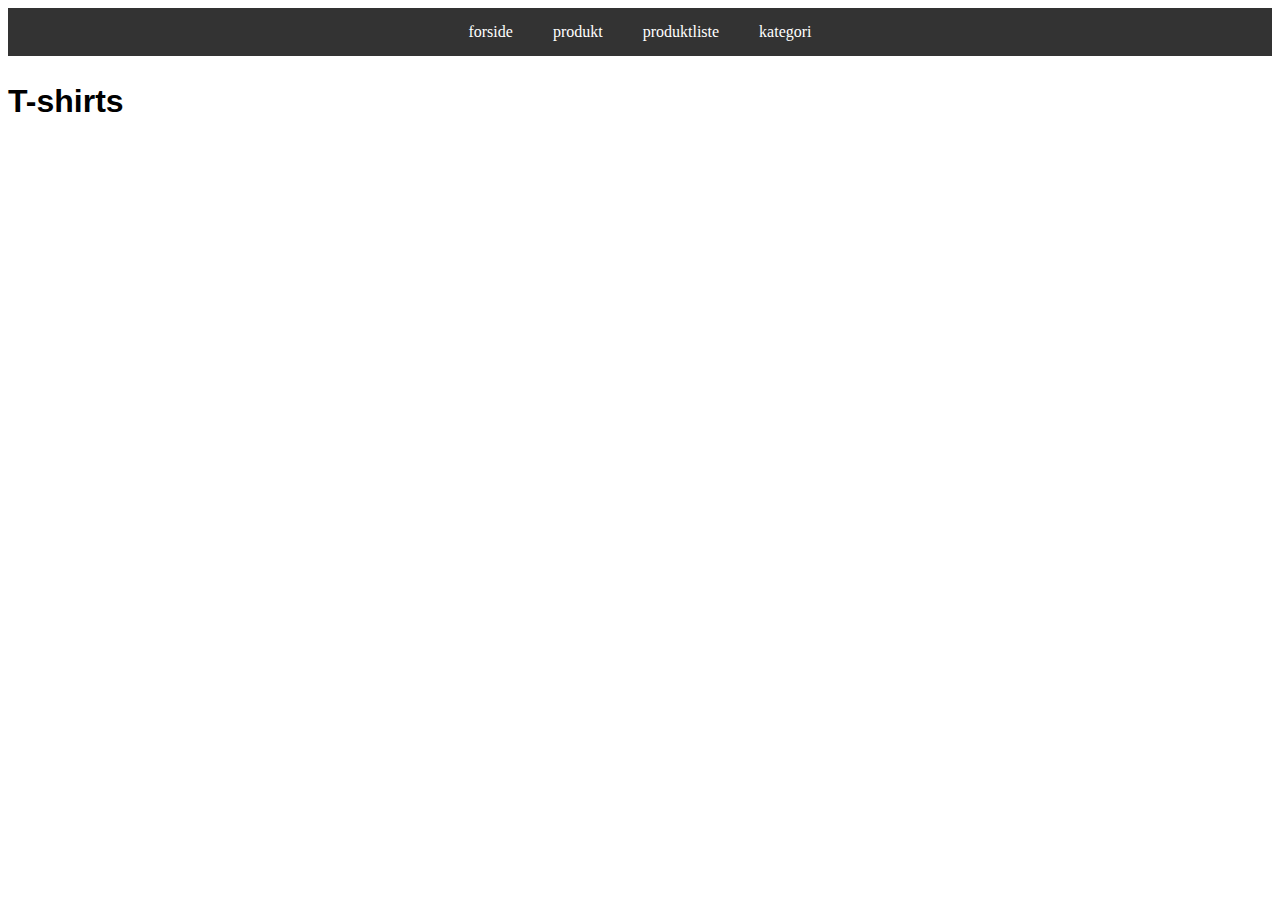
<file: produktliste.html>
<!DOCTYPE html>
<html lang="en">

<head>
    <meta charset="UTF-8">
    <meta name="viewport" content="width=device-width, initial-scale=1.0">
    <title>produktliste</title>
    <link rel="stylesheet" href="style.css">
</head>

<body>
    <nav class="navbar">
        <ul class="nav-list">
            <li><a href="index.html" id="index">forside</a></li>
            <li><a href="produkt.html" id="produkt">produkt</a></li>
            <li><a href="produktliste.html" id="option3">produktliste</a></li>
            <li><a href="kategori.html" id="exit">kategori</a></li>
        </ul>
    </nav>


    <main>
        <h2>T-shirts</h2>
        <template id="ProductTemplate">
            <article class="Product">
                <img src="https://kea-alt-del.dk/t7/images/webp/640/1573.webp"
                    alt="Sahara Team India Fanwear Round Neck Jersey" />
                <h3>Sahara Team India Fanwear Round Neck Jersey</h3>
                <p class="subtle">Tshirts | Nike</p>
                <p class="price">DKK 1595.-</p>
                <a href="produkt.html">Read more</a>


            </article>
        </template>
        <!--- <article class="Product OnSale">
      <img
        src="https://kea-alt-del.dk/t7/images/webp/640/1164.webp"
        alt="Blue T20 Indian cricket jersey"
      />
      <h3>Blue T20 Indian cricket jersey</h3>
      <p class="subtle">Tshirts | Nike</p>
      <p class="price"></p>
        <div class="discounted">
          <p>On Sale</p>
          <p>-34%</p>
          <p>Now DKK 1560,-</p>
          
        </div>
      <a href="produkt.html">Read more</a>
    </article>
        <article class="Product SoldOut">
      <img
        src="https://kea-alt-del.dk/t7/images/webp/640/1164.webp"
        alt="Blue T20 Indian cricket jersey"
      />
      <h3>Blue T20 Indian cricket jersey</h3>
      <p class="subtle">Tshirts | Nike</p>
      <p class="price"> </p>
        <div class="soldOut">
          <p>Sold Out-</p>
        </div>
      <a href="produkt.html">Read more</a>
    </article>
        <article class="Product onSale solOut">
      <img
        src="https://kea-alt-del.dk/t7/images/webp/640/1164.webp"
        alt="Blue T20 Indian cricket jersey"
      />
      <h3>Blue T20 Indian cricket jersey</h3>
      <p class="subtle">Tshirts | Nike</p>
      <p class="price">
        <div class="discounted">
          <p>-34%</p>
          <p>Now DKK 1560,-</p>
        </div>
      </p>
        <div class="soldOut">
          <p>Sold Out-</p>
        </div>
      <a href="produkt.html">Read more</a>
    </article> 
    -->
    </main>

    <script src="priduct.js"></script>
</body>

</html>
</file>
<file: style.css>
p {
  font-size: 20px;
}

/******** navigation *********/
.navbar {
  background-color: #333;
  color: #fff;
}

.nav-list {
  list-style-type: none;
  margin: 0;
  padding: 0;
  display: flex;
  justify-content: center;
}

.nav-list li {
  margin: 0;
  padding: 15px 20px;
}

.nav-list li a {
  text-decoration: none;
  color: #fff;
}

.nav-list li a:hover {
  background-color: #555;
}

/******** kategori *********/

header {
  background-color: #333;
  color: #fff;
  text-align: center;
  padding: 20px;
}

.kategori-list {
  max-width: 800px;
  margin: 0 auto;
  padding: 60px;
  display: flex;
  justify-content: center;
}

.kategori-list ul {
  grid-template-columns: 1fr 1fr 1fr 1fr;
  display: grid;
  gap: 7%;
  list-style: none;
  padding: 0;
  margin-left: -15%;
}

.kategori-list li {
  margin: 10px 0;
}

.kategori-list a {
  text-decoration: none;
  color: #333;
  display: inline-block;
  padding: 20px 70px;
  background-color: #f5eeee;
  border: 1px solid #ccc;
  border-radius: 4px;
  transition: background-color 0.3s, color 0.3s;
}

.kategori-list a:hover {
  background-color: #ccc;
  color: #000;
}

/*  */

h1 {
  font-family: "Segoe UI", Tahoma, Geneva, Verdana, sans-serif;
  font-size: 400%;
  text-align: center;
}

h2 {
  font-family: "Segoe UI", Tahoma, Geneva, Verdana, sans-serif;
  font-size: 200%;
}

h3 {
  font-family: Arial, Helvetica, sans-serif;
}

.info {
  display: flex;
  justify-content: space-between;
  max-width: 50%;
}

.produkt {
  padding-bottom: 6%;
}

.produkt-info {
  gap: 20px;
}

.grid_01 {
  display: grid;
  grid-template-columns: 2fr 1fr;
}

/* .produkt2 {
  position: relative;
} */

button {
  height: 60px;
  width: auto;
  margin-right: -67%;
}

.produkt_udsolgt {
  position: relative;
}

.udsolgt {
  position: absolute;
  top: 10px;
  background-color: #e11212d0;
  color: #fff;
  padding: 20px;
  border-radius: 3px;
  font-weight: bold;
  font-size: 20px;
}

.button_udsolgt {
  text-decoration: none;
  color: #3333332d;
  display: inline-block;
  background-color: #c4c4c4;
  border: 1px solid #3b3b3b;
  border-radius: 4px;
  transition: background-color 0.3s, color 0.3s;
  height: 60px;
  width: auto;
}

.produkt_udsalg {
  position: relative;
}

.button_udsalg {
  text-decoration: none;
  color: #3333332d;
  display: inline-block;
  background-color: #c4c4c4;
  border: 1px solid #3b3b3b;
  border-radius: 4px;
  transition: background-color 0.3s, color 0.3s;
  height: 90px;
  width: auto;
}

.pris_før {
  text-decoration: line-through;
  font-size: 20px;
}

.pris_udsalg {
  color: hsl(0, 100%, 52%);
}

.ny_pris {
  display: grid;
  grid-template-columns: 1fr 1fr;
  gap: 20%;
}

.udsalg {
  position: absolute;
  top: 90px;
  background-color: #fefefed0;
  color: #0a0a0a;
  padding: 20px;
  border-radius: 3px;
  font-weight: bold;
  font-size: 24px;
}

/* .produkt3 {
  position: relative;
} */

.produkt_udsalg {
  position: relative;
}

.produktliste {
  display: grid;
  grid-template-columns: 1fr 1fr 1fr;
}

img {
  width: 30vw;
  object-fit: cover;
}
</file>
